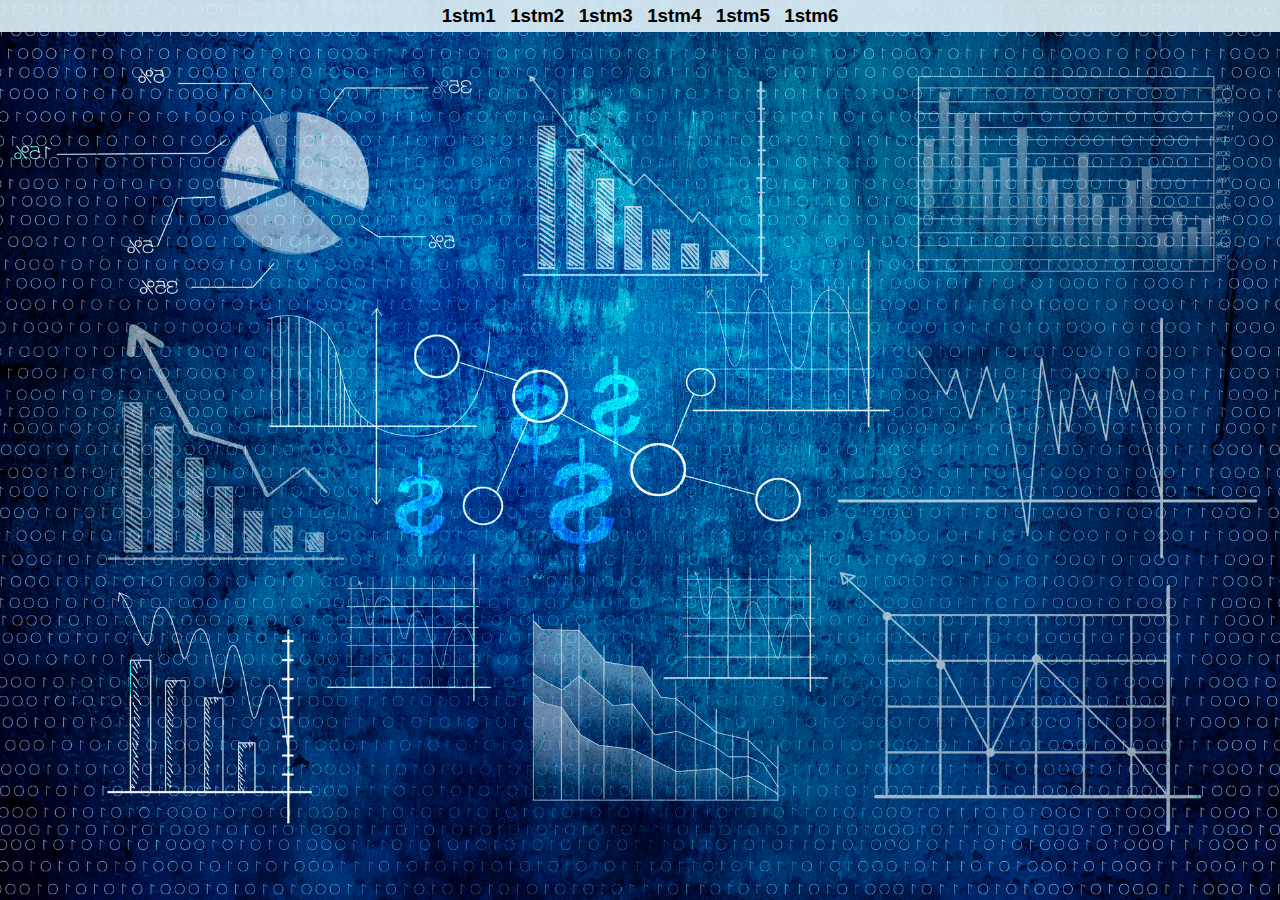
<file: index.html>
<!DOCTYPE html PUBLIC "-//W3C//DTD XHTML 1.0 Transitional//EN" "http://www.w3.org/TR/xhtml1/DTD/xhtml1-transitional.dtd">
<html xmlns="http://www.w3.org/1999/xhtml">
    <head>
    <meta http-equiv="Content-Type" content="text/html; charset=utf-8" />
    <meta name="viewport" content="width=device-width, initial-scale=1.0">
    
    <title>stemLessons1</title>
    
    <link rel="stylesheet" type="text/css" href="js/style.css">
    
    <script src="js/jquery-3.6.0.min.js" type="text/javascript"></script>
	<script src="js/jquery.cycle2.min.js" type="text/javascript"></script>
    </head>
    <body>

        

        <nav>
        	<ul>
            	<li><a href="lesson1/index.html" target="_blank"><h3>1stm1</h3></a></</li>
                <li><a href="lesson2/index.html" target="_blank"><h3> 1stm2 </h3></a> </li>
                <li><a href="lesson3/index.html" target="_blank"><h3>1stm3</h3></a></</li>
                <li><a href="lesson4/index.html" target="_blank"><h3> 1stm4 </h3></a> </li>
                <li><a href="lesson5/index.html" target="_blank"><h3>1stm5</h3></a></</li>
                <li><a href="lesson6/index.html" target="_blank"><h3>1stm6</h3></a></</li>

            </ul>
        </nav>
       
    
    </body>
</html>
</file>
<file: js/style.css>
@charset "utf-8";
*
{
	margin:0;
	padding:0;
	-webkit-box-sizing:border-box;
	-moz-box-sizing: border-box;
	box-sizing:border-box;
	
	
}

body
{
	background-color:#000;
	background-image:url(../images/bg.jpg);
	background-repeat:no-repeat;
	background-attachment:fixed;
	background-size:100% 100%;
	font-family:Arial, Helvetica, sans-serif;	
}

.main
{
	background:rgba(225,241,247,0.9);
	color:black;
	padding:10px;
	text-align:center;
}

nav  
{
	background:rgba(225,241,247,0.9);
}

nav ul 
{
	padding:5px;
	text-align:center;	
}

nav ul li
{
	
	display:inline;
	padding:5px;
}
nav ul li a
{
	color:black;
	text-decoration:none;
	display:inline-block;
	
}

nav ul li a:hover
{
background:rgba(255,255,255,0.8);
color:#666;
border-radius:3px;
}

.page a
{
text-decoration:none;
color:#00C;
}

.page 
{
text-align:left;	
}

.post
{
	width:70%;
	float:right;	
}
.post article
{
	text-align:right;	
	margin:10px;
}

.post article header
{
	background:rgba(225,241,247,0.9);
	border:1px solid #ccc;
	padding:10px;
	
}

.post article section
{
	background:rgba(255,255,255,0.9);
	padding:10px;	
	border-radius:3px;
}

aside
{
	width:30%;
	float:right;
}

aside section
{
	background:rgba(225,241,247,0.2);
	margin: 10px;
	padding:10px;
	border-radius:3px;
}

aside section img
{
	width:100%;
	height:100%;
	margin:auto;
}

aside section video
{
	width:100%;
	height:100%;
	margin:auto;
}

.clearfix
{
	clear:both;
	
}
footer
{
	background:rgba(225,241,247,0.9);
	color:black;
	text-align:center;
	padding:10px;	
}


img
{
	max-width:100%;
	width:100%;
	height:100%;
}

.cycle-slideshow
{
	width:98%;
	max-width:100%;
	display:block;
	position:relative;
	margin:0 auto;
	margin-top:5px;
	margin-bottom:5px;
	border:1px solid #ccc;
	box-shadow: 0px 1px 10px #999999;
}

.cycle-prev,.cycle-next
{
	font-size:200%;
	color:white;
	display:block;
	position:absolute;
	top:50%;
	z-index:999;
	cursor:pointer;
}

.cycle-prev{left:2%}
.cycle-next{right:2%}

.cycle-pager
{
	width:100%;
	position:absolute;
	text-align:center;
	z-index:998;
	bottom:10px;
}

.cycle-pager span
{
	cursor:pointer;
	width:15pX;
	height:15px;
	border: 1px solid white;
	border-radius:50%;
	
	display:inline-block;
	margin: 0 5px;
	text-indent:10000%;
	white-space:nowrap;

}

.cycle-pager .cycle-pager-active
{
	background-color:white;

}
</file>
